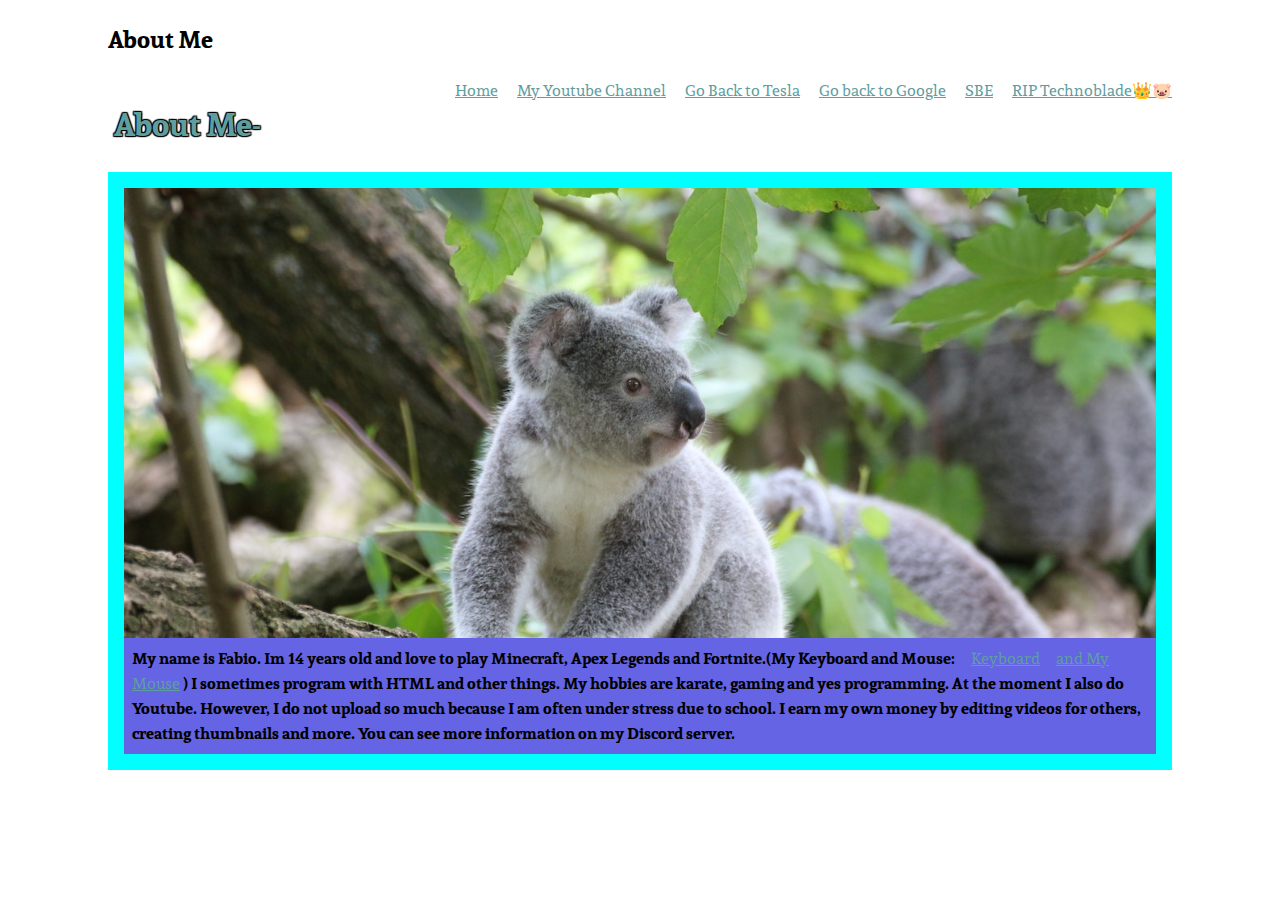
<file: AboutMe.html>
<!DOCTYPE html>
<html lang="en">
<head>
    <meta charset="UTF-8">
    <meta http-equiv="X-UA-Compatible" content="IE=edge">
    <meta name="viewport" content="width=device-width, initial-scale=1.0">
    <title>Test-Website</title>
    <link rel="shortcut icon" type="x-icon" href="Fighting_Koala_Circle.png">
    <link rel="preconnect" href="https://fonts.googleapis.com">
<link rel="preconnect" href="https://fonts.gstatic.com" crossorigin>
<link href="https://fonts.googleapis.com/css2?family=Lobster&family=Raleway:ital,wght@0,100;0,200;0,300;0,400;0,500;0,600;0,700;0,800;0,900;1,100;1,200;1,300;1,400;1,500;1,600;1,700;1,800;1,900&family=Rubik+Bubbles&family=Sura:wght@400;700&family=Trirong:ital,wght@0,100;0,200;0,300;0,400;0,500;0,600;0,700;0,800;0,900;1,100;1,200;1,300;1,400;1,500;1,600;1,700;1,800;1,900&display=swap" rel="stylesheet">
    <style>
    
    body {
        font-family: 'Sura', cursive;
        padding-left: 100px;
        padding-right: 100px;
        background-image: url(file:///C:/Users/Fabio/Documents/WiggleWiggleWiggle_Netifly/galaxy.jpg);
    }
    
    .header-image {
        width: 100%;
        color: aqua;
        display: block;
        height: 450px;
        object-fit: cover;
        object-position: center;
    }
   
    .headline {
        color:cadetblue;
        text-shadow: 1px 1px 1px  black, 1px -1px 1px black, -1px -1px 1px black, -1px 1px 1px black;
        
        
    }
   
   .image-container {
    background-color: aqua;
    padding: 16px;
    background-image: url(C:\Users\User\Desktop\Test_Website\img\sus.jpg);
   }
   
   
    .navbar {
        display: flex;
        justify-content: space-between;
    }


    a {
        color: cadetblue;
        text-decoration: underline;
        margin-left: 16px;
        font-weight: 500;
    }


    a:hover {
        text-decoration: overline;
    }
   
    .text-highlight {
        color:darkslategray;
        font-size: 24px;
        text-decoration: wavy;
    }
   
   
   .text-container {
     background-color: rgb(100, 100, 228);
     padding: 8px;
     color: black;
     font-weight: 600;
   }
   

   .text-idontknow {
    color: rgb(35, 81, 231);
   }
   </style>

</head>

<body>

    <section class="showcase">
        <header>
            <h2 class="logo"> About Me</h2>
            <div class="toggle"></div>
        </header>
    </section>
    
    <div class="background-image"></div>
   <div class="navbar">
    <h1 class="headline">
       <div class="text-image">
        <img class=".text-image">
        About Me-<br>  
        <div>
        <span class="text-idontknow"> </span>
    </div>
    </div>
    </h1>
      <div>
        <a href="index.html">Home</a>
        <a href="https://www.youtube.com/channel/UC9VpwQhwryOxPQNdFgMWTtA">My Youtube Channel</a> 
        <a href="https://www.tesla.com/de_de">Go Back to Tesla</a>
        <a href="https://www.google.de/">Go back to Google</a>
        <a href="https://www.sbe.de/">SBE</a> 
        <a href="Technoblade.html">RIP Technoblade👑🐷</a>
    </div>
    </div>



        <div class="image-container">
        <img class="header-image" src="header-aboutme.jpg">
        
        <div class="text-container">
        My name is Fabio. Im 14 years old and love to play Minecraft, Apex Legends and Fortnite.(My Keyboard and Mouse:<a href="https://www.amazon.de/Roccat-Magma-Membrane-Keyboard-RGB-Beleuchtung/dp/B093325SG8/ref=asc_df_B093325SG8?tag=bingshoppin0b-21&linkCode=df0&hvadid=80195745397781&hvnetw=o&hvqmt=e&hvbmt=be&hvdev=c&hvlocint=&hvlocphy=&hvtargid=pla-4583795273142327&psc=1">Keyboard</a><a href="https://www.amazon.de/A4-Tech-Bloody-Blazing-A60/dp/B018GDXZEU/ref=sr_1_2?adgrpid=1203965883781053&hvadid=75247983984118&hvbmt=be&hvdev=c&hvlocphy=116754&hvnetw=o&hvqmt=e&hvtargid=kwd-75248066501714%3Aloc-72&hydadcr=26460_2655353&keywords=bloody+a60&qid=1667984502&sr=8-2">and My Mouse</a> ) I sometimes program with HTML and other things. My hobbies are karate, gaming and yes programming. At the moment I also do Youtube. However, I do not upload so much because I am often under stress due to school. I earn my own money by editing videos for others, creating thumbnails and more. You can see more information on my Discord server. 
        

        </div>
    
    </div>
        
</body>

</html>
</file>
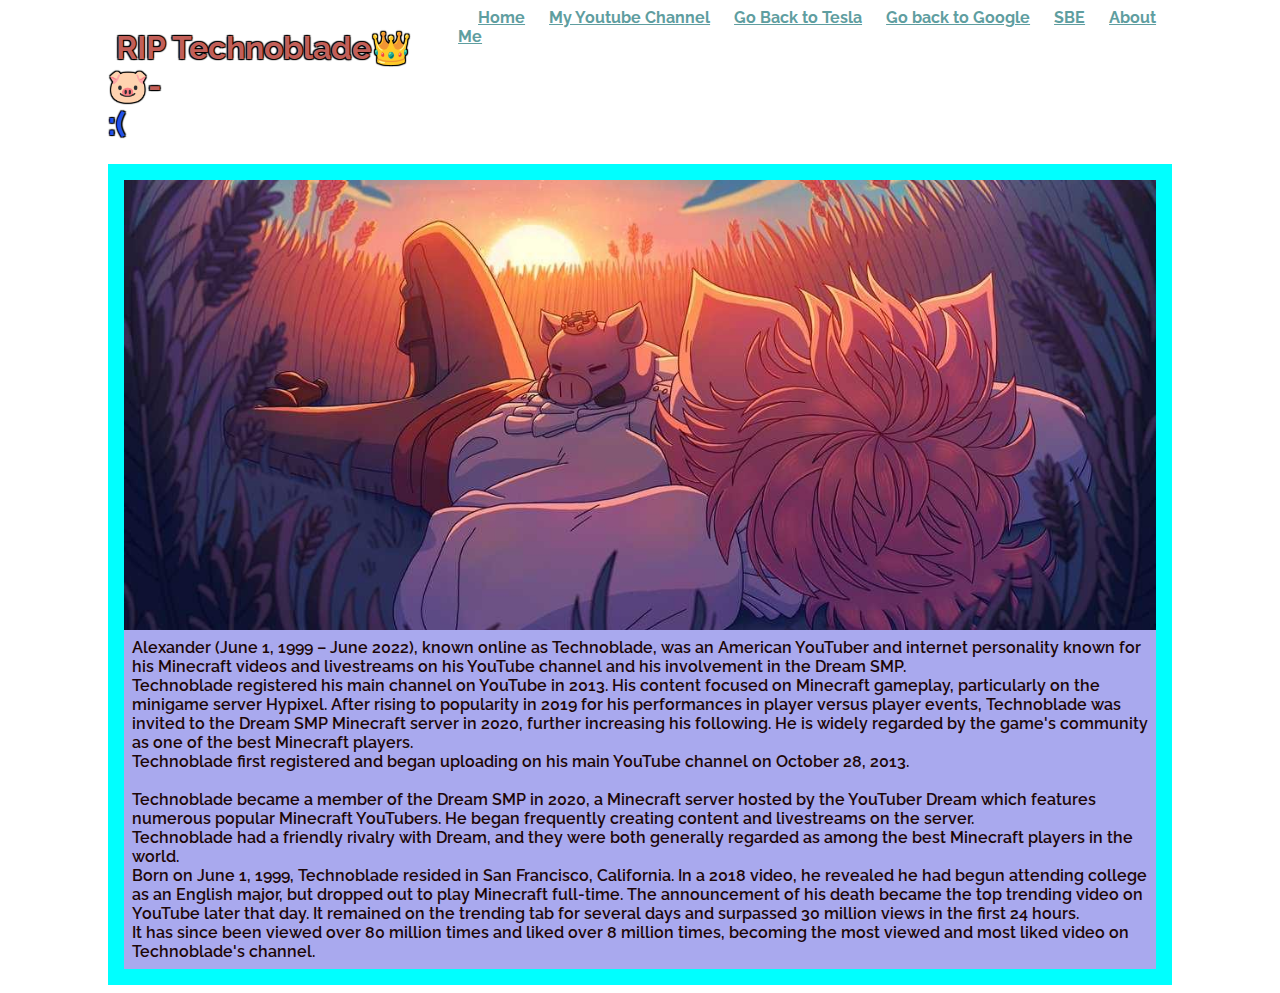
<file: Technoblade.html>
<!DOCTYPE html>
<html lang="en">
<head>
    <meta charset="UTF-8">
    <meta http-equiv="X-UA-Compatible" content="IE=edge">
    <meta name="viewport" content="width=device-width, initial-scale=1.0">
    <title>RIP Technoblade👑🐷</title>
     <link rel="preconnect" href="https://fonts.googleapis.com">
     <link rel="preconnect" href="https://fonts.gstatic.com" crossorigin>
     <link rel="shortcut icon" type="x-icon" href="Fighting_Koala_Circle.png">
     <link href="https://fonts.googleapis.com/css2?family=Raleway:ital,wght@0,100;0,200;0,300;0,400;0,500;0,600;0,700;0,800;0,900;1,100;1,200;1,300;1,400;1,500;1,600;1,700;1,800;1,900&family=Rubik+Bubbles&family=Trirong:ital,wght@0,100;0,200;0,300;0,400;0,500;0,600;0,700;0,800;0,900;1,100;1,200;1,300;1,400;1,500;1,600;1,700;1,800;1,900&display=swap" rel="stylesheet">
    <style>
    
    body {
        font-family: 'Raleway', cursive;
        padding-left: 100px;
        padding-right: 100px;
        background-image: url(file:///C:/Users/Fabio/Documents/WiggleWiggleWiggle_Netifly/image/rip.jpg);
    }
    
    .header-image {
        width: 100%;
        color: aqua;
        display: block;
        height: 450px;
        object-fit: cover;
        object-position: center;
    }
   
    .headline {
        color:rgb(194, 95, 88);
        text-shadow: 1px 1px 1px  black, 1px -1px 1px black, -1px -1px 1px black, -1px 1px 1px black;
        
        
    }
   
   .image-container {
    background-color: aqua;
    padding: 16px;
    background-image: url(C:\Users\User\Desktop\Test_Website\img\sus.jpg);
   }
   
   
   .navbar {
        display: flex;
        justify-content: space-between;
    }


    a {
        color: cadetblue;
        text-decoration: underline;
        margin-left: 20px;
        font-weight: 700;
    }


    a:hover {
        text-decoration: overline;
    }
   
    .text-highlight {
        color:rgb(20, 209, 184);
        font-size: 24px;
        text-decoration: wavy;
    }
   
   
   .text-container {
     background-color: rgb(169, 169, 238);
     padding: 8px;
     color: rgb(29, 7, 7);
     font-weight: 600;
   }
   

   .text-idontknow {
    color: rgb(35, 81, 231);
   }
   </style>

</head>

<body>

    
    
    <div class="background-image"></div>
   <div class="navbar">
    <h1 class="headline">
       <div class="text-image">
        <img class=".text-image">
        RIP Technoblade👑🐷-<br>  
        <div>
        <span class="text-idontknow">:( </span>
    </div>
    </div>
    </h1>
      <div>
        <a href="index.html">Home</a>
        <a href="https://www.youtube.com/channel/UC9VpwQhwryOxPQNdFgMWTtA">My Youtube Channel</a> 
        <a href="https://www.tesla.com/de_de">Go Back to Tesla</a>
        <a href="https://www.google.de/">Go back to Google</a>
        <a href="https://www.sbe.de/">SBE</a>  
        <a href="AboutMe.html">About Me</a>
    </div>
    </div>



        <div class="image-container">
        <img class="header-image" src="header-techno.jpg">
        
        <div class="text-container">
            Alexander (June 1, 1999 – June 2022),  known online as Technoblade, was an American YouTuber and internet personality known for his Minecraft videos and livestreams on his YouTube channel and his involvement in the Dream SMP.<br>
            Technoblade registered his main channel on YouTube in 2013. His content focused on Minecraft gameplay, particularly on the minigame server Hypixel. After rising to popularity in 2019 for his performances in player versus player events, Technoblade was invited to the Dream SMP Minecraft server in 2020, further increasing his following. He is widely regarded by the game's community as one of the best Minecraft players.<br>
            Technoblade first registered and began uploading on his main YouTube channel on October 28, 2013.<br>
            
            <br>
            Technoblade became a member of the Dream SMP in 2020, a Minecraft server hosted by the YouTuber Dream which features numerous popular Minecraft YouTubers. He began frequently creating content and livestreams on the server.<br>
            Technoblade had a friendly rivalry with Dream, and they were both generally regarded as among the best Minecraft players in the world.<br>
            Born on June 1, 1999, Technoblade resided in San Francisco, California. In a 2018 video, he revealed he had begun attending college as an English major, but dropped out to play Minecraft full-time.
            The announcement of his death became the top trending video on YouTube later that day. It remained on the trending tab for several days and surpassed 30 million views in the first 24 hours.<br>
            It has since been viewed over 80 million times and liked over 8 million times, becoming the most viewed and most liked video on Technoblade's channel.

        </div>
    
    </div>
        
</body>

</html>
</file>
